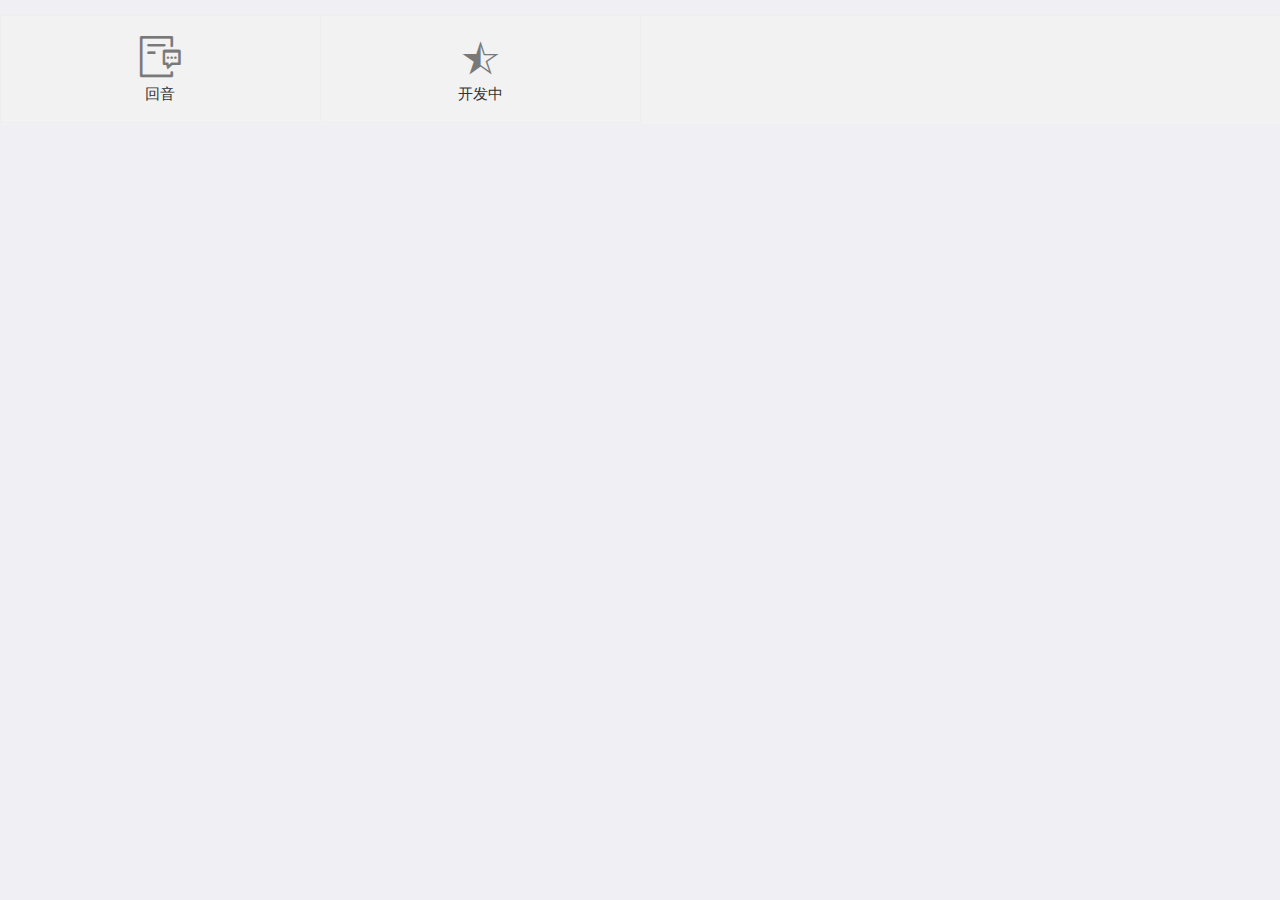
<file: index.html>
<!DOCTYPE html>
<html>

	<head>
		<meta charset="utf-8">
		<meta name="viewport" content="width=device-width,initial-scale=1,minimum-scale=1,maximum-scale=1,user-scalable=no" />
		<title></title>
		<script src="js/mui.min.js"></script>
		<link href="css/mui.min.css" rel="stylesheet" />
		<link href="css/iconfont.css" rel="stylesheet" />
		<script type="text/javascript" charset="utf-8">
			mui.init();
		</script>
	</head>

	<body>

		<div class="mui-content">
			<ul class="mui-table-view mui-grid-view mui-grid-9">
				<li class="mui-table-view-cell mui-media mui-col-xs-4 mui-col-sm-3">
					<a href="main/huiyin.html">
						<span class="mui-icon iconfont icon-huiyinbi"></span>
						<div class="mui-media-body">回音</div>
					</a>
				</li>
				
				<li class="mui-table-view-cell mui-media mui-col-xs-4 mui-col-sm-3">
					<a href="main/test.html">
						<span class="mui-icon mui-icon-starhalf"></span>
						<div class="mui-media-body">开发中</div>
					</a>
				</li>


			</ul>
		</div>

	</body>

</html>
</file>
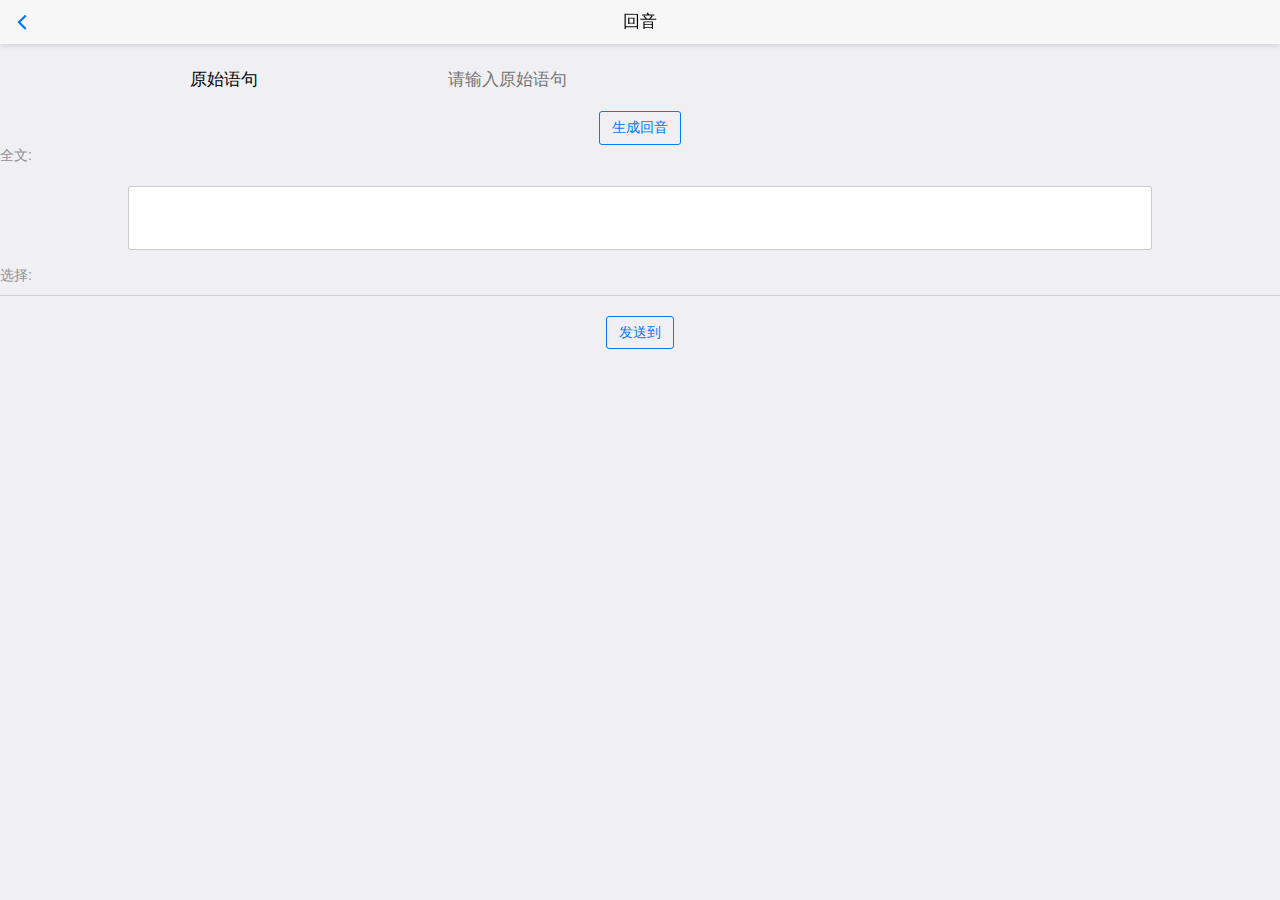
<file: main/huiyin.html>
<html>

	<head>
		<meta charset="UTF-8">
		<title></title>
		<meta name="viewport" content="width=device-width,initial-scale=1,minimum-scale=1,maximum-scale=1,user-scalable=no" />
		<link href="../css/mui.min.css" rel="stylesheet" />
		<link href="../css/main.css" rel="stylesheet" />
	</head>

	<body>
		<script src="../js/jquery-3.0.0.min.js"></script>
		<script src="../js/mui.min.js"></script>
		<script type="text/javascript">
			mui.init()
		</script>
		<header class="mui-bar mui-bar-nav">
			<a class="mui-action-back mui-icon mui-icon-left-nav mui-pull-left"></a>
			<h1 class="mui-title">回音</h1>
		</header>

		<div class="content">
			<div class="mui-input-row mt60">
				<label>原始语句</label>
				<input type="text" class="mui-input-clear" id="old_str" placeholder="请输入原始语句">
			</div>
		</div>
		<div class="center mt10">
			<button type="button" class="mui-btn mui-btn-primary mui-btn-outlined" id="generate">生成回音</button>
		</div>
		<p>全文:</p>
		<div class="center mt20">
			<textarea class="wd08" id="new_str" readonly="readonly"></textarea>
		</div>
		<p>选择:</p>
		<div class="center">
			<ul class="mui-table-view" id="sel_str">
				<!--<li class="mui-table-view-cell">Item 1</li>
				<li class="mui-table-view-cell">Item 2</li>
				<li class="mui-table-view-cell">Item 3</li>-->
			</ul>
		</div>

		<div class="center mt30">
			<button type="button" class="mui-btn mui-btn-primary mui-btn-outlined" onclick="shareSystem()">发送到</button>
		</div>
	</body>

	<script type="text/javascript" src="../js/huiyin.js"></script>

	<script type="text/javascript" charset="utf-8">
		// 监听plusready事件  
		document.addEventListener("plusready", function() {
			// 扩展API加载完毕，现在可以正常调用扩展API
		}, false);
		// 通过系统组件分享 

		function shareSystem() {
			var content = $("#new_str").val();
			plus.share.sendWithSystem({
				content: content,
				href: 'http://www.dcloud.io/'
			}, function() {
				console.log('分享成功');
			}, function(e) {
				console.log('分享失败：' + JSON.stringify(e));
			});
		}
	</script>

</html>
</file>
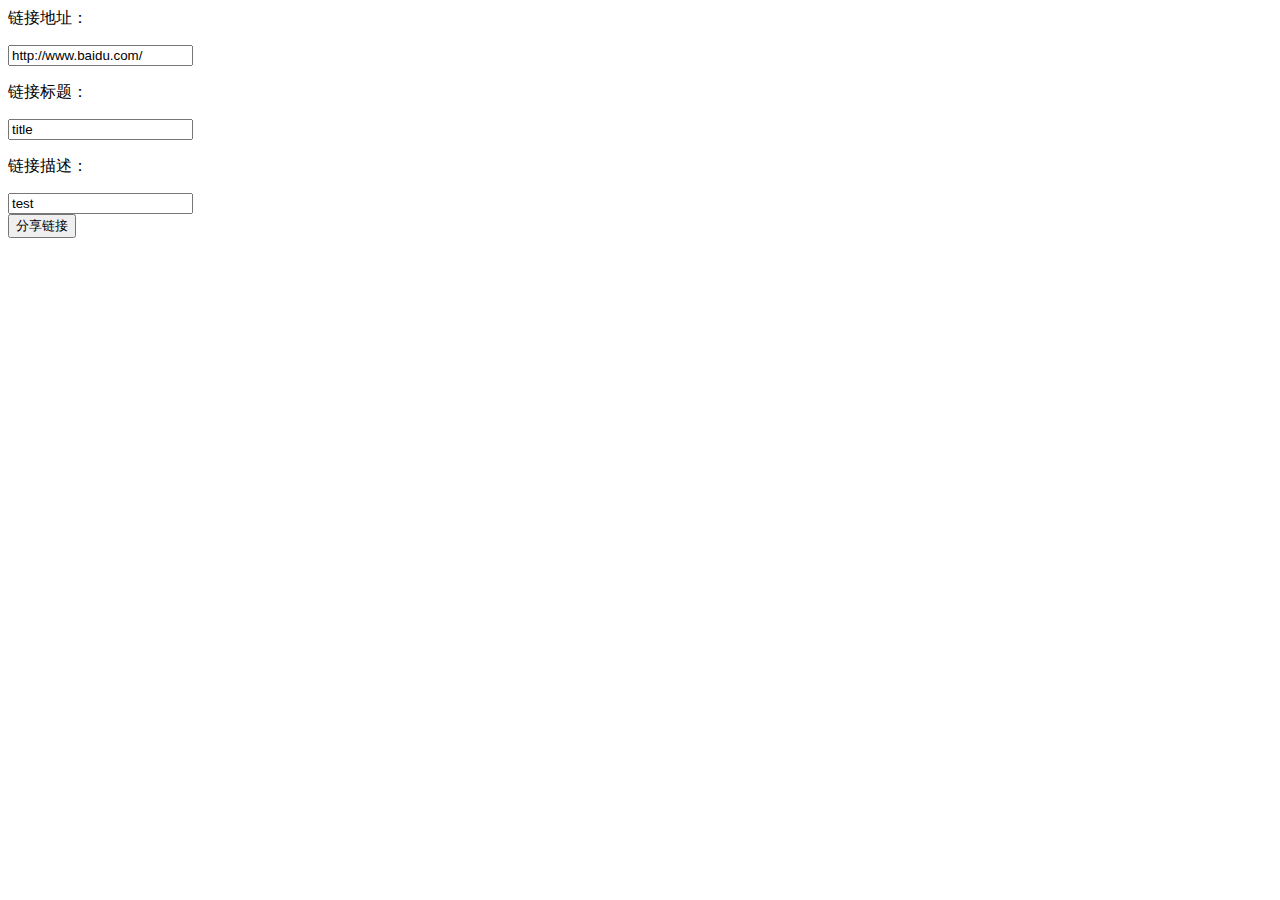
<file: main/test.html>
<html>

	<head>
		<meta charset="utf-8">
		<meta name="viewport" content="width=device-width,initial-scale=1,minimum-scale=1,maximum-scale=1,user-scalable=no" />
		<title>首页</title>
		<script type="text/javascript" charset="utf-8">
			var shares = null;
			var Intent = null,
				File = null,
				Uri = null,
				main = null;
			// H5 plus事件处理
			function plusReady() {
				updateSerivces();
				if(plus.os.name == "Android") {
					main = plus.android.runtimeMainActivity();
					Intent = plus.android.importClass("android.content.Intent");
					File = plus.android.importClass("java.io.File");
					Uri = plus.android.importClass("android.net.Uri");
				}
			}
			if(window.plus) {
				plusReady();
			} else {
				document.addEventListener("plusready", plusReady, false);
			}
			/**
			 *
			 * 更新分享服务
			 */
			function updateSerivces() {
				plus.share.getServices(function(s) {
					shares = {};
					for(var i in s) {
						var t = s[i];
						shares[t.id] = t;
					}
				}, function(e) {
					alert("获取分享服务列表失败：" + e.message);
				});
			}
			/**
			 * 分享操作
			 * @param {JSON} sb 分享操作对象s.s为分享通道对象(plus.share.ShareService)
			 * @param {Boolean} bh 是否分享链接
			 */
			function shareAction(sb, bh) {
				if(!sb || !sb.s) {
					alert("无效的分享服务！");
					return;
				}
				var msg = {
					content: sharehrefDes.value,
					extra: {
						scene: sb.x
					}
				};
				if(bh) {
					msg.href = sharehref.value;
					if(sharehrefTitle && sharehrefTitle.value != "") {
						msg.title = sharehrefTitle.value;
					}
					if(sharehrefDes && sharehrefDes.value != "") {
						msg.content = sharehrefDes.value;
					}
					msg.thumbs = ["_www/logo.png"];
					msg.pictures = ["_www/logo.png"];
				} else {
					if(pic && pic.realUrl) {
						msg.pictures = [pic.realUrl];
					}
				}
				// 发送分享
				if(sb.s.authenticated) {
					alert("---已授权---");
					shareMessage(msg, sb.s);
				} else {
					alert("---未授权---");
					sb.s.authorize(function() {
						shareMessage(msg, sb.s);
					}, function(e) {
						alert("认证授权失败：" + e.code + " - " + e.message);
					});
				}
			}
			/**
			 * 发送分享消息
			 * @param {JSON} msg
			 * @param {plus.share.ShareService} s
			 */
			function shareMessage(msg, s) {
				alert(JSON.stringify(msg));
				s.send(msg, function() {
					alert("分享到\"" + s.description + "\"成功！ ");
				}, function(e) {
					alert("分享到\"" + s.description + "\"失败: " + JSON.stringify(e));
				});
			}
			// 分析链接
			function shareHref() {
				var shareBts = [];
				// 更新分享列表
			/*	var ss = shares['weixin'];
				ss && ss.nativeClient && (shareBts.push({
						title: '微信朋友圈',
						s: ss,
						x: 'WXSceneTimeline'
					}),
					shareBts.push({
						title: '微信好友',
						s: ss,
						x: 'WXSceneSession'
					}));*/
				var ss = shares['qq'];
				ss && ss.nativeClient && shareBts.push({
					title: 'QQ',
					s: ss
				});
				// 弹出分享列表
				shareBts.length > 0 ? plus.nativeUI.actionSheet({
					title: '分享链接',
					cancel: '取消',
					buttons: shareBts
				}, function(e) {
					(e.index > 0) && shareAction(shareBts[e.index - 1], true);
				}) : plus.nativeUI.alert('当前环境无法支持分享链接操作!');
			}
		</script>
	</head>

	<body>
		<!-- 主页面标题 -->
		<p>链接地址：</p>
		<input id="sharehref" type="url" value="http://www.baidu.com/" />
		<p>链接标题：</p>
		<input id="sharehrefTitle" type="text" value="title" />
		<p>链接描述：</p>
		<input id="sharehrefDes" type="text" value="test" /></br>
		<button type="button" onclick="shareHref()"> 分享链接</button>
	</body>

</html>
</file>
<file: css/iconfont.css>
@font-face {
    font-family: "iconfont";
    src: url('../fonts/iconfont.ttf') format('truetype');
    /* iOS 4.1- */
}

 .iconfont {
        font-family:"iconfont" !important;
        font-size:16px;
        font-style:normal;
        -webkit-font-smoothing: antialiased;
        -webkit-text-stroke-width: 0.2px;
    }

.icon-huiyinbi:before {
    content: "\e62a";
}
</file>
<file: css/main.css>
.content{
	text-align: center;
	margin-top: 44px;
}
.center{
	text-align: center;
}
.mt10{
	margin-top: 10px;
}
.mt20{
	margin-top: 20px;
}
.mt30{
	margin-top: 30px;
}
.mt60{
	margin-top: 60px;
}
.wd08{
	width: 80%;
}
</file>
